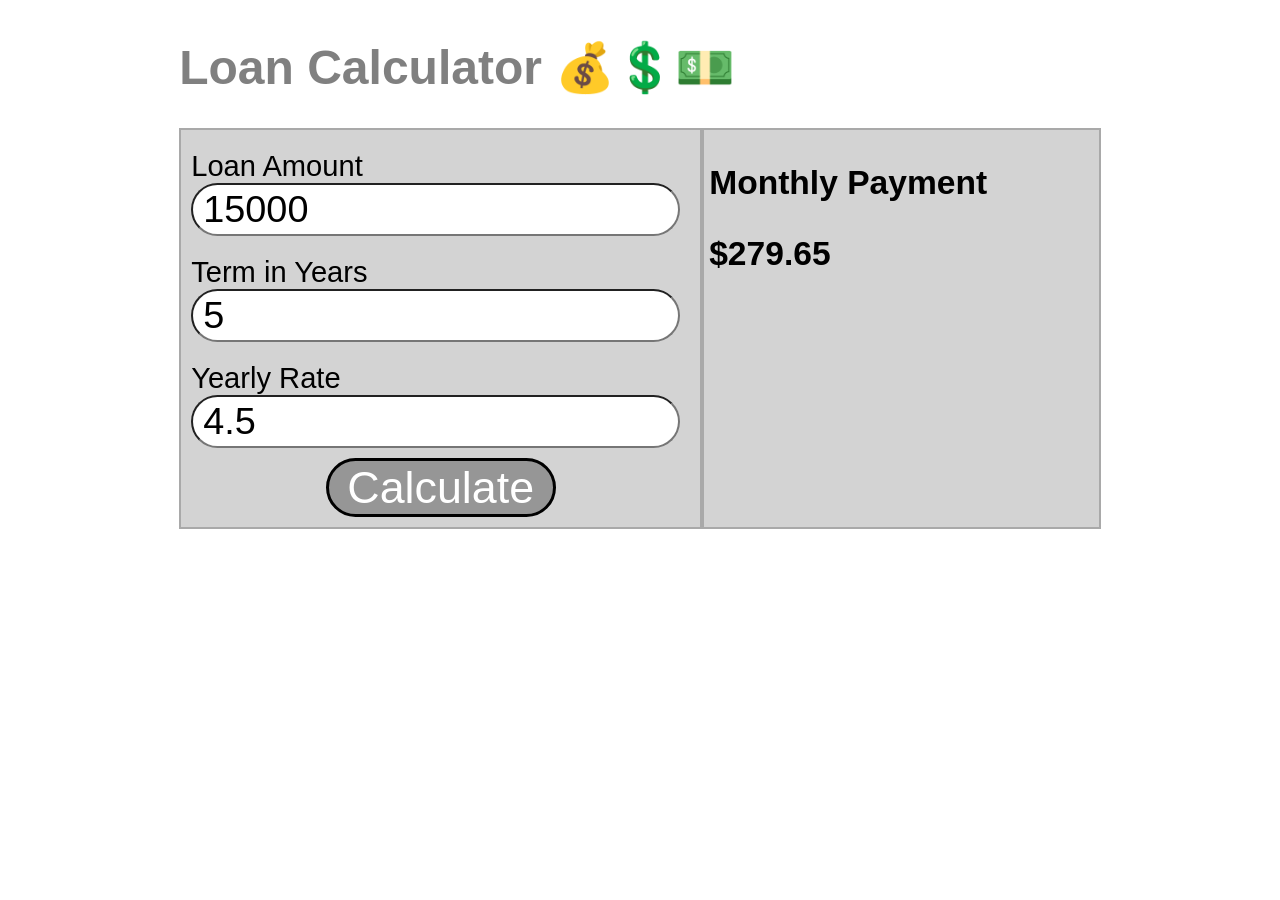
<file: Calculator/calculator.html>
<!DOCTYPE html>
<html lang="en" dir="ltr">
  <head>
    <meta charset="utf-8">
    <title>Load Calculator</title>
    <script type="text/javascript" src="calculator.js"></script>
    <link rel="stylesheet" href="calculator.css">
  </head>
  <body>
    <header>
      <h1>Loan Calculator 💰💲💵</h1>
    </header>
    <section class="calc-container">
      <form id="calc-form">
        <label>
          Loan Amount
          <input type="text" id="loan-amount">
        </label>
        <label>
          Term in Years
          <input type="text" id="loan-years">
        </label>
        <label>
          Yearly Rate
          <input type="text" id="loan-rate">
        </label>
        <button type="submit" id="calc-submit">Calculate</button>
      </form>
      <div>
        <h3>Monthly Payment<h3>
        <span id="monthly-payment"></span>
      </div>
    </section>
  </body>
</html>
</file>
<file: Calculator/calculator.css>
body {
    margin: 14%;
    margin-top: 40px;
    font-family: "Trebuchet MS", Helvetica, sans-serif;
  }
  
  @media screen and (max-width: 900px) {
    body {
      margin: 5%;
    }
  }
  
  header > h1 {
    font-family: "Trebuchet MS", Helvetica, sans-serif;
    font-size: 3em;
    color: grey;
  }
  
  .calc-container {
    display: flex;
    width: 100%;
    flex-direction: row;
    background-color: rgb(211,211,211);
    color: black;
    font-size: 1.4em;
  }
  
  @media screen and (max-width: 600px) {
    .calc-container {
      font-size: .9em;
    }
    input {
      font-size: .9em;
      padding: 1px;
    }
  }
  
  .calc-container > form {
    display: flex;
    flex-direction: column;
    border: 2px solid darkgrey;
    flex: 1;
    padding: 10px;
  }
  
  .calc-container > form > label {
    padding: 10px;
    padding-left: 0px;
    font-size: 1.3em;
  }
  
  button {
    font-size: 2em;
    -webkit-border-radius: 30px;
    -moz-border-radius: 30px;
    border-radius: 30px;
    background-color: rgb(150,150,150);
    color: white;
    max-width: 300px;
    min-width: 230px;
    border: 3px solid black
  }
  
  input {
    -webkit-border-radius: 30px;
    -moz-border-radius: 30px;
    border-radius: 30px;
    padding: 3px;
    padding-left: 10px;
    font-size: 1.3em;
  }
  
  .calc-container > div {
    flex: 1;
    border: 2px solid darkgrey;
    padding-left: 5px;
  }
  
  .calc-container h3 {
    font-size: 1.5em;
  }
  
  #calc-submit {
    width: 60px;
    align-self: center;
  }
</file>
